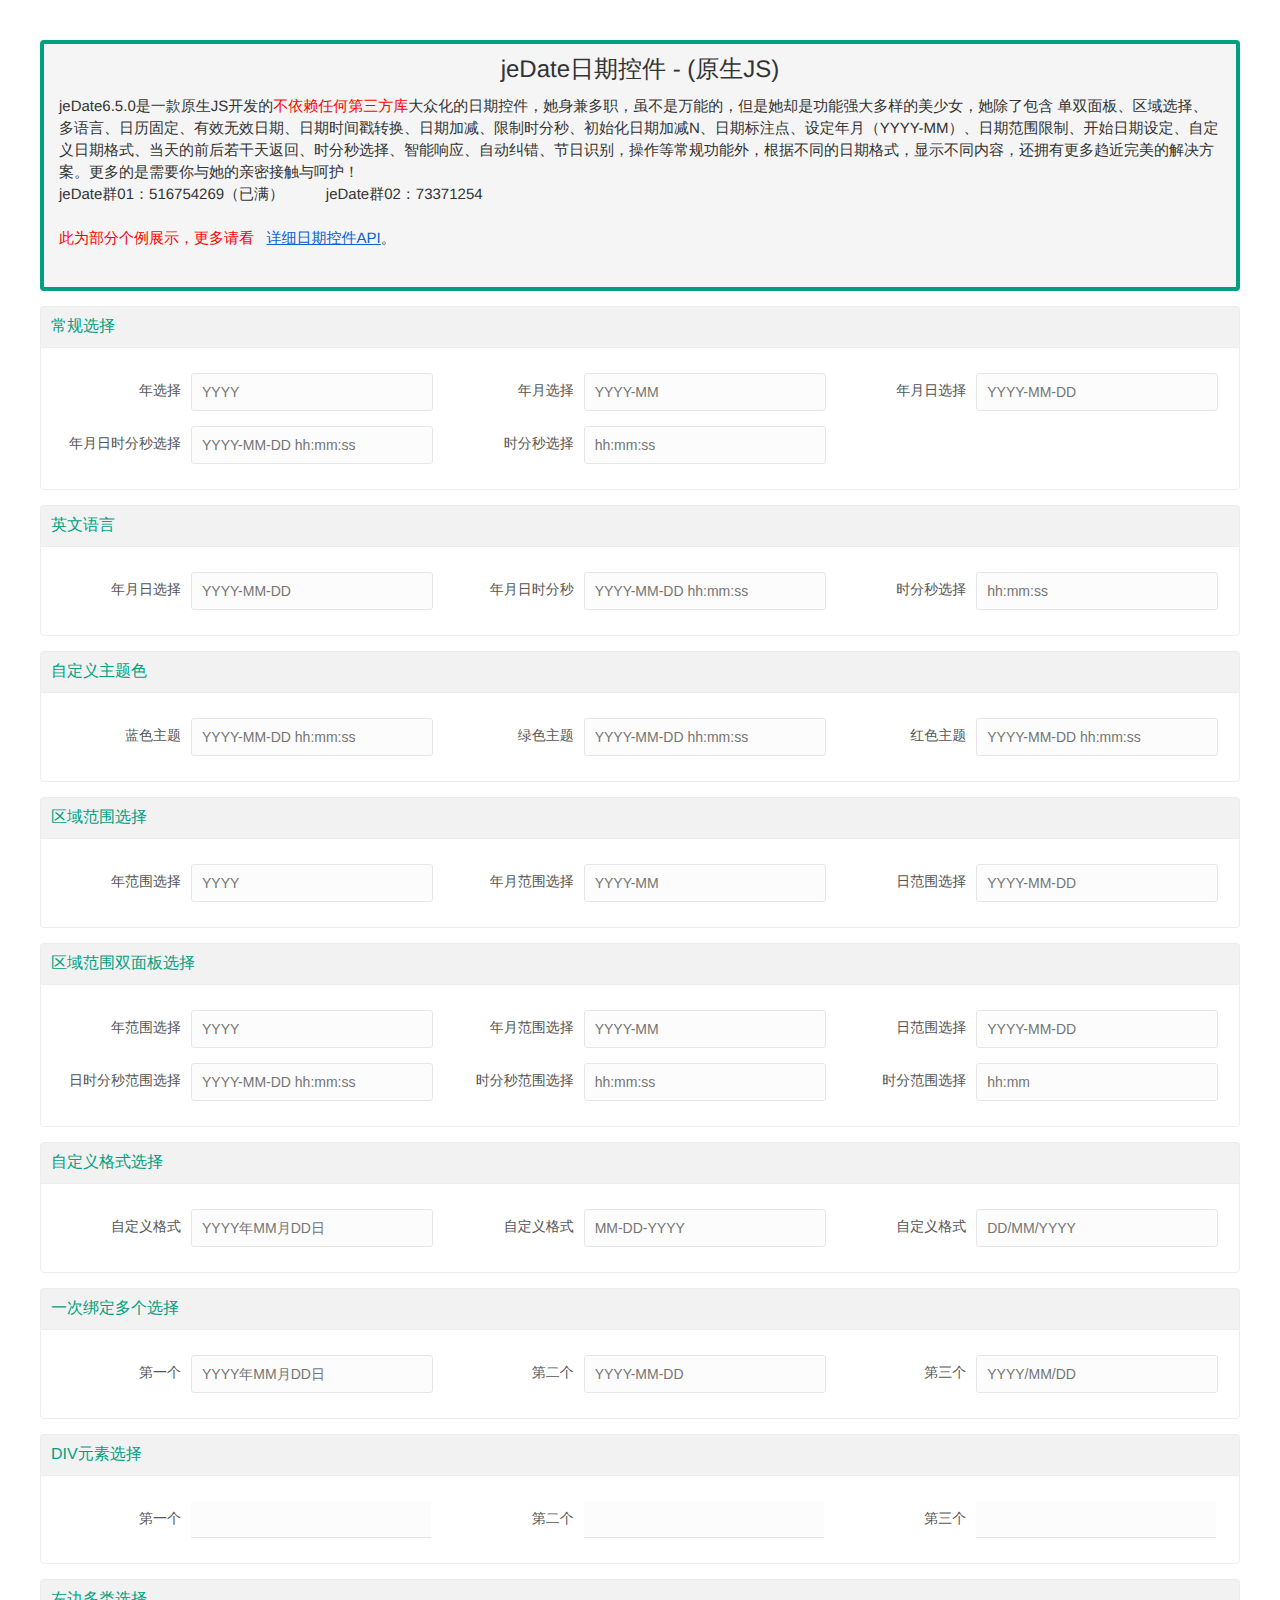
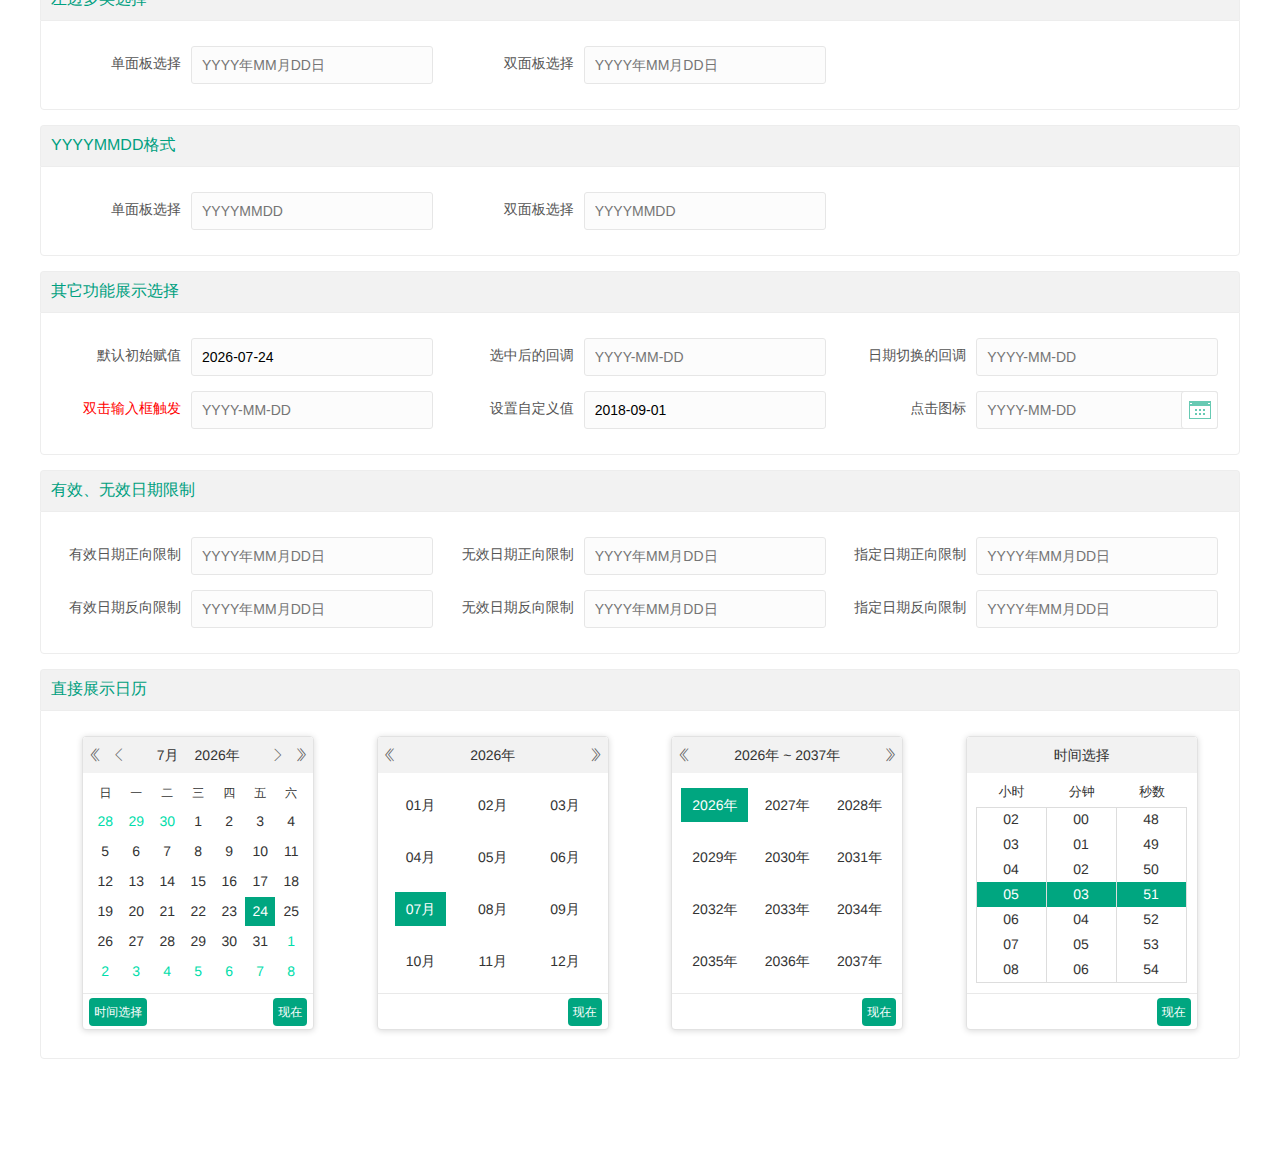
<file: resource/jeDate/index.html>
<!doctype html>
<html>
<head>
    <meta charset="utf-8">
    <meta name="viewport" content="initial-scale=1, maximum-scale=1, user-scalable=no">
    <title>jeDate日期控件(原生JS) - 演示</title>
    <link type="text/css" rel="stylesheet" href="test/jeDate-test.css">
    <link type="text/css" rel="stylesheet" href="skin/jedate.css">
    <script type="text/javascript" src="src/jedate.js"></script>
</head>
<body>
<div class="jebody">
    <blockquote class="jequote">
        <p style="text-align: center;font-size:24px;padding-bottom: 15px;">jeDate日期控件 - (原生JS)</p>
        jeDate6.5.0是一款原生JS开发的<span style="color: red">不依赖任何第三方库</span>大众化的日期控件，她身兼多职，虽不是万能的，但是她却是功能强大多样的美少女，她除了包含 单双面板、区域选择、 多语言、日历固定、有效无效日期、日期时间戳转换、日期加减、限制时分秒、初始化日期加减N、日期标注点、设定年月（YYYY-MM）、日期范围限制、开始日期设定、自定义日期格式、当天的前后若干天返回、时分秒选择、智能响应、自动纠错、节日识别，操作等常规功能外，根据不同的日期格式，显示不同内容，还拥有更多趋近完美的解决方案。更多的是需要你与她的亲密接触与呵护！</span> <br/> 
        jeDate群01：516754269（已满） &nbsp;&nbsp;&nbsp;&nbsp;&nbsp;&nbsp;&nbsp;&nbsp;  jeDate群02：73371254<br/><br/>
        <span style="color: red">此为部分个例展示，更多请看</span>&nbsp;&nbsp; <a href="http://www.jemui.com" style="color:#0a60d6;text-decoration:underline;">详细日期控件API</a>。<br/><br/>
    </blockquote>
    <div class="jewarp">
        <h3 class="gray">常规选择</h3>
        <div class="content">
            <div class="jeitem">
                <label class="jelabel">年选择</label>
                <div class="jeinpbox"><input type="text" class="jeinput" id="test01" placeholder="YYYY"></div>
            </div>
            <div class="jeitem">
                <label class="jelabel">年月选择</label>
                <div class="jeinpbox"><input type="text" class="jeinput" id="test02" placeholder="YYYY-MM"></div>
            </div>
            <div class="jeitem">
                <label class="jelabel">年月日选择</label>
                <div class="jeinpbox"><input type="text" class="jeinput" id="test03" placeholder="YYYY-MM-DD"></div>
            </div>
            <div class="jeitem">
                <label class="jelabel">年月日时分秒选择</label>
                <div class="jeinpbox"><input type="text" class="jeinput" id="test04" placeholder="YYYY-MM-DD hh:mm:ss"></div>
            </div>
            <div class="jeitem">
                <label class="jelabel">时分秒选择</label>
                <div class="jeinpbox"><input type="text" class="jeinput" id="test05" placeholder="hh:mm:ss"></div>
            </div>
        </div>
    </div>
    <div class="jewarp">
        <h3 class="gray">英文语言</h3>
        <div class="content">
            <div class="jeitem">
                <label class="jelabel">年月日选择</label>
                <div class="jeinpbox"><input type="text" class="jeinput" id="enYMD" placeholder="YYYY-MM-DD"></div>
            </div>
            <div class="jeitem">
                <label class="jelabel">年月日时分秒</label>
                <div class="jeinpbox"><input type="text" class="jeinput" id="enYMDhms" placeholder="YYYY-MM-DD hh:mm:ss"></div>
            </div>
            <div class="jeitem">
                <label class="jelabel">时分秒选择</label>
                <div class="jeinpbox"><input type="text" class="jeinput" id="enhms" placeholder="hh:mm:ss"></div>
            </div>
            
        </div>
    </div>
    <div class="jewarp">
        <h3 class="gray">自定义主题色</h3>
        <div class="content">
            <div class="jeitem">
                <label class="jelabel">蓝色主题</label>
                <div class="jeinpbox"><input type="text" class="jeinput" id="testblue" placeholder="YYYY-MM-DD hh:mm:ss"></div>
            </div>
            <div class="jeitem">
                <label class="jelabel">绿色主题</label>
                <div class="jeinpbox"><input type="text" class="jeinput" id="testgray" placeholder="YYYY-MM-DD hh:mm:ss"></div>
            </div>
            <div class="jeitem">
                <label class="jelabel">红色主题</label>
                <div class="jeinpbox"><input type="text" class="jeinput" id="testred" placeholder="YYYY-MM-DD hh:mm:ss"></div>
            </div>
            
        </div>
    </div>
    <div class="jewarp">
        <h3 class="gray">区域范围选择</h3>
        <div class="content">
            <div class="jeitem">
                <label class="jelabel">年范围选择</label>
                <div class="jeinpbox"><input type="text" class="jeinput" id="test06" placeholder="YYYY"></div>
            </div>
            <div class="jeitem">
                <label class="jelabel">年月范围选择</label>
                <div class="jeinpbox"><input type="text" class="jeinput" id="test07" placeholder="YYYY-MM"></div>
            </div>
            <div class="jeitem">
                <label class="jelabel">日范围选择</label>
                <div class="jeinpbox"><input type="text" class="jeinput" id="test08" placeholder="YYYY-MM-DD"></div>
            </div>
            
        </div>
    </div>
    <div class="jewarp">
        <h3 class="gray">区域范围双面板选择</h3>
        <div class="content">
            <div class="jeitem">
                <label class="jelabel">年范围选择</label>
                <div class="jeinpbox"><input type="text" class="jeinput" id="test09" placeholder="YYYY"></div>
            </div>
            <div class="jeitem">
                <label class="jelabel">年月范围选择</label>
                <div class="jeinpbox"><input type="text" class="jeinput" id="test10" placeholder="YYYY-MM"></div>
            </div>
            <div class="jeitem">
                <label class="jelabel">日范围选择</label>
                <div class="jeinpbox"><input type="text" class="jeinput" id="test11" placeholder="YYYY-MM-DD"></div>
            </div>
            <div class="jeitem">
                <label class="jelabel">日时分秒范围选择</label>
                <div class="jeinpbox"><input type="text" class="jeinput" id="test11A" placeholder="YYYY-MM-DD hh:mm:ss"></div>
            </div>
            <div class="jeitem">
                <label class="jelabel">时分秒范围选择</label>
                <div class="jeinpbox"><input type="text" class="jeinput" id="test11B" placeholder="hh:mm:ss"></div>
            </div>
            <div class="jeitem">
                <label class="jelabel">时分范围选择</label>
                <div class="jeinpbox"><input type="text" class="jeinput" id="test11C" placeholder="hh:mm"></div>
            </div>
        </div>
    </div>
    <div class="jewarp">
        <h3 class="gray">自定义格式选择</h3>
        <div class="content">
            <div class="jeitem">
                <label class="jelabel">自定义格式</label>
                <div class="jeinpbox"><input type="text" class="jeinput" id="test12" placeholder="YYYY年MM月DD日"></div>
            </div>
            <div class="jeitem">
                <label class="jelabel">自定义格式</label>
                <div class="jeinpbox"><input type="text" class="jeinput" id="test13" placeholder="MM-DD-YYYY"></div>
            </div>
            <div class="jeitem">
                <label class="jelabel">自定义格式</label>
                <div class="jeinpbox"><input type="text" class="jeinput" id="test14" placeholder="DD/MM/YYYY"></div>
            </div>
        </div>
    </div>
    <div class="jewarp">
        <h3 class="gray">一次绑定多个选择</h3>
        <div class="content">
            <div class="jeitem">
                <label class="jelabel">第一个</label>
                <div class="jeinpbox"><input type="text" class="jeinput moredate" placeholder="YYYY年MM月DD日"></div>
            </div>
            <div class="jeitem">
                <label class="jelabel">第二个</label>
                <div class="jeinpbox"><input type="text" class="jeinput moredate" placeholder="YYYY-MM-DD"></div>
            </div>
            <div class="jeitem">
                <label class="jelabel">第三个</label>
                <div class="jeinpbox"><input type="text" class="jeinput moredate" placeholder="YYYY/MM/DD"></div>
            </div>
        </div>
    </div>
    <div class="jewarp">
        <h3 class="gray">DIV元素选择</h3>
        <div class="content">
            <div class="jeitem">
                <label class="jelabel">第一个</label>
                <div class="jeinpbox"><div class="jeindiv divmore" placeholder="YYYY年MM月DD日"></div></div>
            </div>
            <div class="jeitem">
                <label class="jelabel">第二个</label>
                <div class="jeinpbox"><div class="jeindiv divmore" placeholder="YYYY-MM-DD"></div></div>
            </div>
            <div class="jeitem">
                <label class="jelabel">第三个</label>
                <div class="jeinpbox"><div class="jeindiv divmore" placeholder="YYYY/MM/DD"></div></div>
            </div>
        </div>
    </div>
    <div class="jewarp">
        <h3 class="gray">左边多类选择</h3>
        <div class="content">
            <div class="jeitem">
                <label class="jelabel">单面板选择</label>
                <div class="jeinpbox"><input type="text" class="jeinput" id="short" placeholder="YYYY年MM月DD日"></div>
            </div>
            <div class="jeitem">
                <label class="jelabel">双面板选择</label>
                <div class="jeinpbox"><input type="text" class="jeinput" id="shortboth" placeholder="YYYY年MM月DD日"></div>
            </div>
        </div>
    </div>
    <div class="jewarp">
        <h3 class="gray">YYYYMMDD格式</h3>
        <div class="content">
            <div class="jeitem">
                <label class="jelabel">单面板选择</label>
                <div class="jeinpbox"><input type="text" class="jeinput" id="dateymd" placeholder="YYYYMMDD"></div>
            </div>
            <div class="jeitem">
                <label class="jelabel">双面板选择</label>
                <div class="jeinpbox"><input type="text" class="jeinput" id="dateymdboth" placeholder="YYYYMMDD"></div>
            </div>
        </div>
    </div>
    <div class="jewarp">
        <h3 class="gray">其它功能展示选择</h3>
        <div class="content">
            <div class="jeitem">
                <label class="jelabel">默认初始赋值</label>
                <div class="jeinpbox"><input type="text" class="jeinput" id="test15" placeholder="YYYY-MM-DD"></div>
            </div>
            <div class="jeitem">
                <label class="jelabel">选中后的回调</label>
                <div class="jeinpbox"><input type="text" class="jeinput" id="test16" placeholder="YYYY-MM-DD"></div>
            </div>
            <div class="jeitem">
                <label class="jelabel">日期切换的回调</label>
                <div class="jeinpbox"><input type="text" class="jeinput" id="test17" placeholder="YYYY-MM-DD"></div>
            </div>
            <div class="jeitem">
                <label class="jelabel" style="color:red;">双击输入框触发</label>
                <div class="jeinpbox"><input type="text" class="jeinput" id="test18" placeholder="YYYY-MM-DD"></div>
            </div>
            <div class="jeitem">
                <label class="jelabel">设置自定义值</label>
                <div class="jeinpbox"><input type="text" class="jeinput" id="test19" placeholder="YYYY-MM-DD"></div>
            </div>
            <div class="jeitem">
                <label class="jelabel">点击图标</label>
                <div class="jeinpbox">
                    <input type="text" class="jeinput" id="testico" placeholder="YYYY-MM-DD">
                    <div class="icons jebtns" onclick="jeDate('#testico',{trigger:false,format: 'YYYY-MM-DD'})"></div>
                </div>
                
            </div>
        </div>
    </div>
    <div class="jewarp">
        <h3 class="gray">有效、无效日期限制</h3>
        <div class="content">
            <div class="jeitem">
                <label class="jelabel">有效日期正向限制</label>
                <div class="jeinpbox"><input type="text" class="jeinput" id="test20" placeholder="YYYY年MM月DD日"></div>
            </div>
            <div class="jeitem">
                <label class="jelabel">无效日期正向限制</label>
                <div class="jeinpbox"><input type="text" class="jeinput" id="test22" placeholder="YYYY年MM月DD日"></div>
            </div>
            <div class="jeitem">
                <label class="jelabel">指定日期正向限制</label>
                <div class="jeinpbox"><input type="text" class="jeinput" id="test24" placeholder="YYYY年MM月DD日"></div>
            </div>
            <div class="jeitem">
                <label class="jelabel">有效日期反向限制</label>
                <div class="jeinpbox"><input type="text" class="jeinput" id="test21" placeholder="YYYY年MM月DD日"></div>
            </div>
            <div class="jeitem">
                <label class="jelabel">无效日期反向限制</label>
                <div class="jeinpbox"><input type="text" class="jeinput" id="test23" placeholder="YYYY年MM月DD日"></div>
            </div>
            <div class="jeitem">
                <label class="jelabel">指定日期反向限制</label>
                <div class="jeinpbox"><input type="text" class="jeinput" id="test25" placeholder="YYYY年MM月DD日"></div>
            </div>
        </div>
    </div>
    <div class="jewarp">
        <h3 class="gray">直接展示日历</h3>
        <div class="content">
            <div class="jefixeitem" id="show01"></div>
            <div class="jefixeitem" id="show02"></div>
            <div class="jefixeitem" id="show03"></div>
            <div class="jefixeitem" id="show04"></div>
        </div>
    </div>
</div>
<script type="text/javascript" src="demo.js"></script>
</body>
</html>
</file>
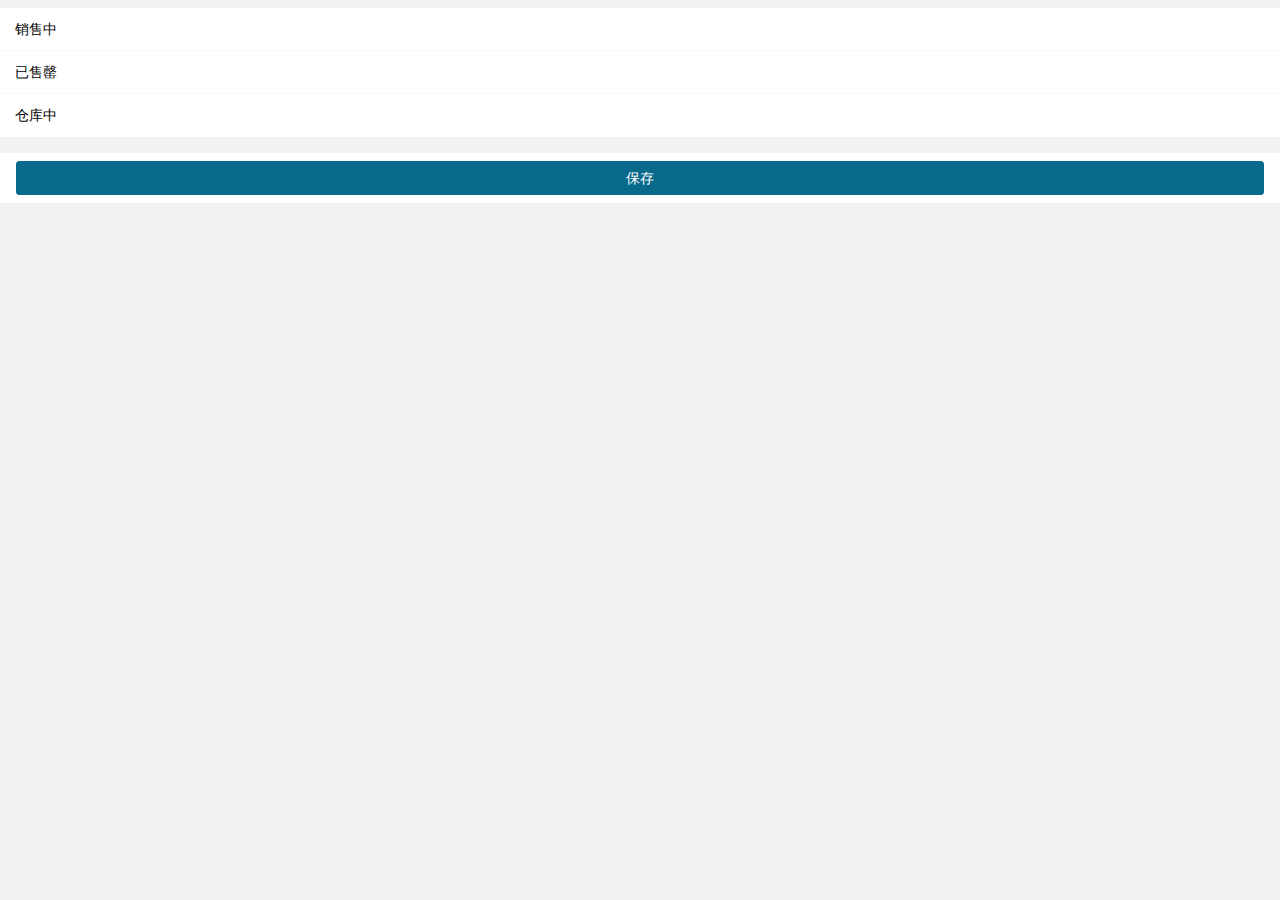
<file: wap/pages/goodsList/stateSel.html>
<!DOCTYPE html>
<html>

	<head>
		<meta charset="utf-8">
		<title>Hello MUI</title>
		<meta name="viewport" content="width=device-width, initial-scale=1,maximum-scale=1,user-scalable=no">
		<meta name="apple-mobile-web-app-capable" content="yes">
		<meta name="apple-mobile-web-app-status-bar-style" content="black">

		<!--标准mui.css-->
		<link rel="stylesheet" href="../../css/mui.min.css">
		<link rel="stylesheet" href="../../css/common.css" />
		<link rel="stylesheet" href="../../css/orderList.css" />
		<script src="../../js/mui.min.js"></script>
		<script src="../../js/vue.min.js"></script>
		<style>
			.mui-input-group .mui-input-row:after {

				height: 0px;

			}

			.mui-input-group .mui-input-row:before {

				height: 0px;

			}

			.mui-input-group:before {

				height: 0px;

			}

			.mui-input-group:after {

				height: 0px;

			}

			.mui-btn {
				width: 100%;
				margin: auto;


			}

			.mui-table-view:before {

				height: 0px;

			}

			.mui-table-view:after {
				height: 0px;

			}

.mui-table-view-radio .mui-table-view-cell .mui-navigate-right:after {
    right: 9px;
    font-size: 30px;
    font-weight: 600;
    color: #086a8b;
    content: '';
}
			.mui-table-view-cell:after {
				position: absolute;
				right: 0;
				bottom: 0;
				left: 0px;
				height: 1px;
				content: '';
				background-color: #f2f2f2;
				-webkit-transform: scaleY(.5);
				transform: scaleY(.5);
			}

			.clearLine:after {
				height: 0px;
			}
		</style>
	</head>
	<body onload="init()">
		<div class="mui-content" id="cont">
			<div class="mui-content-padded" style="background: #f2f2f2;margin:0;margin-top: 0.5rem;">

				<form class="mui-input-group">
					<ul class="mui-table-view mui-table-view-radio" style="font-size:0.9rem;">
						<template v-for="(item,idx) in states">
							<li :class="'mui-table-view-cell '+(idx==sel?'mui-selected':'')" :onclick="'mySel('+idx+')'">
								<a class="mui-navigate-right  c3" style="font-size:0.9rem;">
									{{item}}
								</a>
							</li>
						</template>
					</ul>

				</form>
				<div class="mui-table-view c3" style="font-size:0.9rem;padding:0.5rem 1rem;margin-top:1rem;padding-top:0.5rem;">
					<div class="mui-btn mui-btn-primary" onClick="saveHandel();" style="background:#086a8b;font-size:0.9rem;">
						保存
					</div>
				</div>
			</div>
		</div>
	</body>
</html>
<script>
	var app;

	var goodsID = getQueryString("id");
	var obj = {}
	obj.id = goodsID;
	obj.states = ["销售中", "已售罄", "仓库中"]
	
	var selIdx = getQueryString("selIdx");
    obj.sel = selIdx;//选中的id
	
	function init() {
		app = new Vue({
			el: '#cont',
			data: obj
		});

	}
	function mySel(idx){
		app.$data.sel=idx;
	}
	function saveHandel(){
		////保存后自己跳回去
		//app.$data.obj
        location.href="goodsEdit.html?id="+obj.id;
		//location.href="goodsEdit.html?state="+app.$data.sel+"&id="+goodsID;
	}

	function getQueryString(name) {
		var reg = new RegExp('(^|&)' + name + '=([^&]*)(&|$)', 'i');
		var r = window.location.search.substr(1).match(reg);
		if (r != null) {
			return unescape(r[2]);
		}
		return null;
	}
</script>
</file>
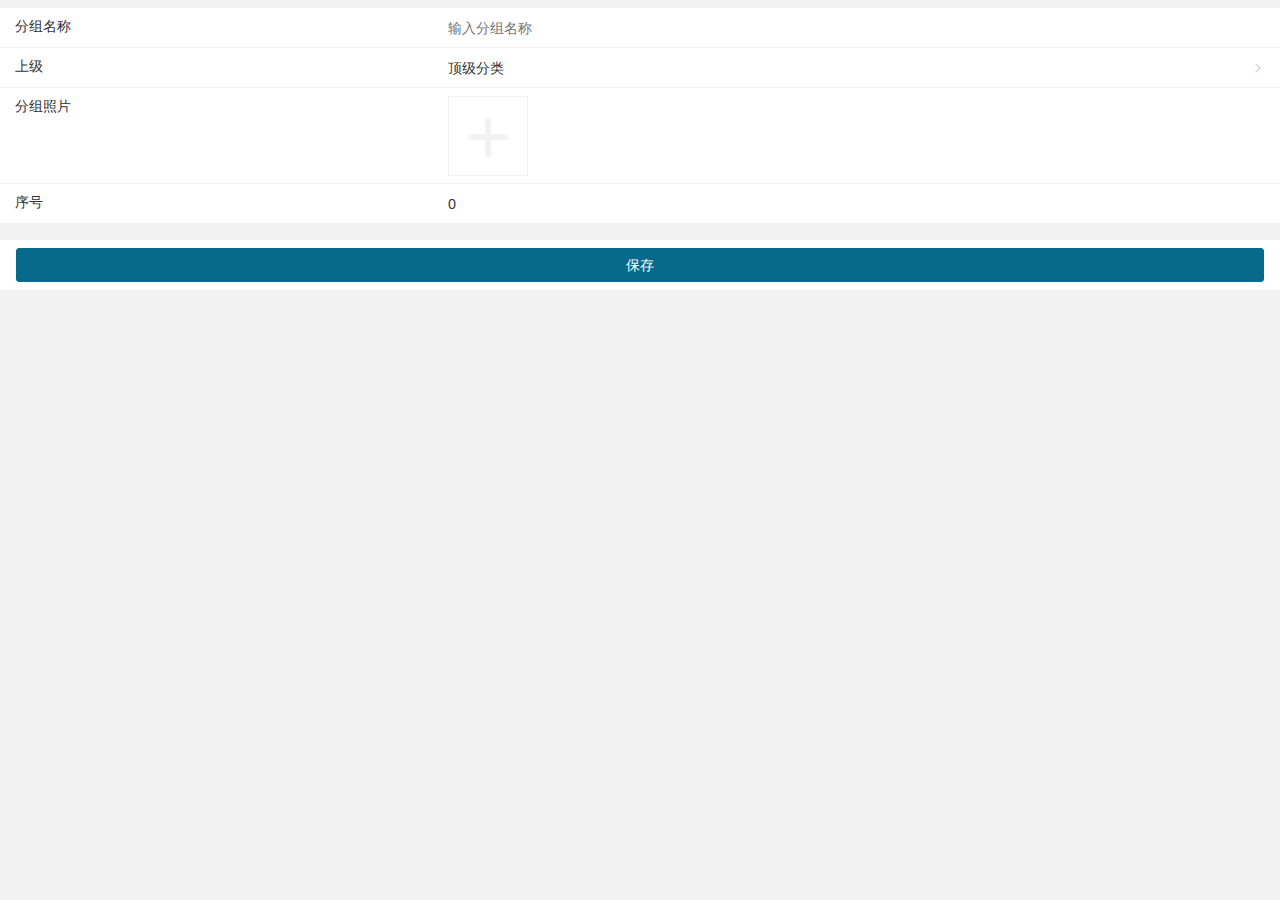
<file: wap/pages/ordergroup/groupEdit.html>
<!DOCTYPE html>
<html>

	<head>
		<meta charset="utf-8">
		<title>Hello MUI</title>
		<meta name="viewport" content="width=device-width, initial-scale=1,maximum-scale=1,user-scalable=no">
		<meta name="apple-mobile-web-app-capable" content="yes">
		<meta name="apple-mobile-web-app-status-bar-style" content="black">

		<!--标准mui.css-->
		<link rel="stylesheet" href="../../css/mui.min.css">
		<link rel="stylesheet" href="../../css/common.css" />
		<link rel="stylesheet" href="../../css/orderList.css" />
		<script src="../../js/mui.min.js"></script>
		<script src="../../js/vue.min.js"></script>
		<style>
			.mui-input-group .mui-input-row:after {
		   
		     height: 0px;
		   
		}
		.mui-input-group .mui-input-row:before {
		   
		     height: 0px;
		   
		}
		.mui-input-group:before {
		  
		    height: 0px;
		   
		}
		.mui-input-group:after {
		  
		    height: 0px;
		   
		}
		.mui-btn{
			width:100%;
			margin:auto;
			
			
		}
		.mui-table-view:before {
   
    height: 0px;
   
}
.mui-table-view:after {
    height: 0px;
   
}
.mui-input-row{
				border-bottom: 1px solid #f2f2f2;
			}
				</style>
	</head>
	<body onLoad="init();">
		<div class="mui-content" id="cont" style="background: #f2f2f2;">
			<div class="mui-content-padded" style="margin:0;margin-top: 0.5rem;">

				<form class="mui-input-group">
					<div class="mui-input-row">
						<label class="c3" style="font-size:0.9rem;">分组名称</label>
						<input class="c3" v-model="name" onkeyup="handleTxt();" style="font-size:0.9rem;" type="text" placeholder="输入分组名称">
					</div>
					<div class="mui-input-row">
						<a class="mui-navigate-right" style="font-size:0.9rem;" href="groupTopSel.html">
							<label class="c3" style="font-size:0.9rem;">上级</label>

							<div class="c3" style="line-height:2.5rem;width:65%;">{{top}}</div>
						</a>
					</div>
					<div class="mui-input-row" style="height:6rem;">
						<label class="c3" style="font-size:0.9rem;">分组照片</label>

						<input type="file" accept="image/*" id="file" style="display:none">
						<div onClick="$('#file').trigger('click');" style="width:5rem;height:5rem;border:1px solid #f2f2f2;margin-top:0.5rem;float:left;color:#f2f2f2;text-align: center;line-height:5rem;font-size:5rem;">
							<template v-if="img==''">
								+
							</template>
							<template v-if="img!=''">
								<img :src="img" style="width:5rem;height:5rem;" />
							</template>
						</div>
					</div>
					<div class="mui-input-row">
						<label class="c3" style="font-size:0.9rem;">序号</label>
						<input class="c3" v-model="sort" style="font-size:0.9rem;" onkeyup="handleNum();" type="number" class="mui-input-clear"
						 placeholder="输入序号">
					</div>
				</form>

				<div class="mui-table-view c3" style="font-size:0.9rem;padding:0.5rem 1rem;margin-top:1rem;padding-top:0.5rem;">
					<div class="mui-btn mui-btn-primary" onClick="saveHandel();" style="background:#086a8b;font-size:0.9rem;">
						保存
					</div>
					<div class="mui-btn mui-btn-danger" onClick="delHandel();" v-if="isEdit" style="background:#086a8b;margin-top:0.5rem;font-size:0.9rem;">
						删除
					</div>
				</div>
			</div>
		</div>
	</body>
</html>
<script src="../../js/jquery.js"></script>
<script src="../../js/UploadBase64.js" ></script>

<script>
	
	function handleTxt(){
		app.$data.name = app.$data.name.substr(0,10);
	}
	
	function handleNum(){
		var num = parseInt(app.$data.sort);
		app.$data.sort = num<0?0:(num>1000?1000:num);
	}
	var type = getQueryString('id');

	var app;
	var obj = {};
	if (type) {
		obj.isEdit = true;
		obj.id = type;
		obj.name = "666";
		obj.sort = 0;
	} else {
		obj.isEdit = false;
		obj.name = "";
		obj.sort = 0;
	}

    obj.top="顶级分类";
	//obj.img = "../../1.png";
    obj.img = '';
	
	
	
	
	function init() {

		app = new Vue({
			el: '#cont',
			data: obj
		});
		
		initFile();
	};
	
	function initFile() {
		var u = new UploadBase64();
		u.init({
			input: document.querySelector('#file'),
	
			callback: function(base64) {
		        app.$data.img = base64;
			},
	
			loading: function() {
	
			}
		});
	}


	function saveHandel() {
		///app.$data
	}

	function delHandel() {
		///app.$data
	}

	function getQueryString(name) {
		var reg = new RegExp('(^|&)' + name + '=([^&]*)(&|$)', 'i');
		var r = window.location.search.substr(1).match(reg);
		if (r != null) {
			return unescape(r[2]);
		}
		return null;
	}
</script>
</file>
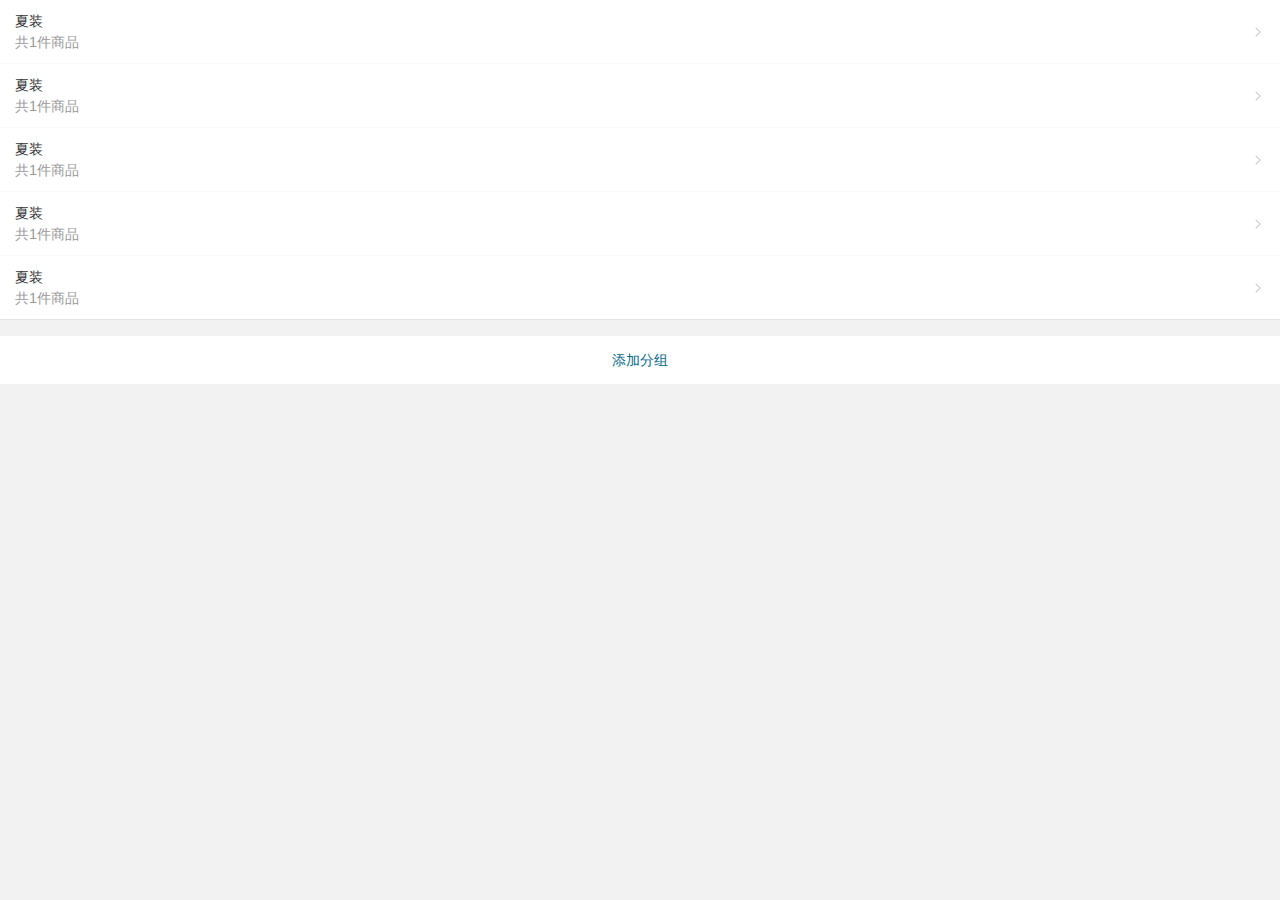
<file: wap/pages/ordergroup/groupList.html>
<!DOCTYPE html>
<html>

	<head>
		<meta charset="utf-8">
		<title>Hello MUI</title>
		<meta name="viewport" content="width=device-width, initial-scale=1,maximum-scale=1,user-scalable=no">
		<meta name="apple-mobile-web-app-capable" content="yes">
		<meta name="apple-mobile-web-app-status-bar-style" content="black">

		<!--标准mui.css-->
		<link rel="stylesheet" href="../../css/mui.min.css">
		<link rel="stylesheet" href="../../css/common.css" />
		<link rel="stylesheet" href="../../css/orderList.css" />
		<script src="../../js/mui.min.js"></script>
		<script src="../../js/vue.min.js"></script>
		<style>
			.mui-table-view-cell:after {
				position: absolute;
				right: 0;
				bottom: 0;
				left: 0px;
				height: 1px;
				content: '';
				background-color: #c8c7cc;
				-webkit-transform: scaleY(.5);
				transform: scaleY(.5);
			}
			.clearLine:after{
				height: 0px;
			}
			.mui-table-view-cell:after{
				background-color:#f2f2f2;
			}
		</style>
	</head>
	<body onLoad="init()">
		<div id="cont" class="mui-content" style="background-color:#f2f2f2;font-size:0.9rem;">
			<ul id="list" class="mui-table-view mui-table-view-chevron" style="margin-top:0;padding:0;">
				<template v-for="(item,idx) in groups">
				<li class="mui-table-view-cell">
					<a class="mui-navigate-right c9" style="color:#999;" :href="'groupEdit.html?id='+item.id">
						<div class="c3">夏装</div>
						共1件商品
					</a>
				</li>
				</template>
			</ul>

			<a class="closeOrder cblue" style="margin-top:1rem;"  href="groupEdit.html">添加分组</a>

		</div>
	</body>
</html>
<script>
	//下面数据自己用ID查
	var app;
	var list = [];
	for(var i = 0;i<5;i++){
		var item = {};
		item.name="夏装"
		item.id = i;
		item.num = parseInt(Math.random()*10);
		list.push(item);
	}
	
	function init() {
		app = new Vue({
			el: '#cont',
			data: {
				groups:list
			}
		});
	};
	
</script>
</file>
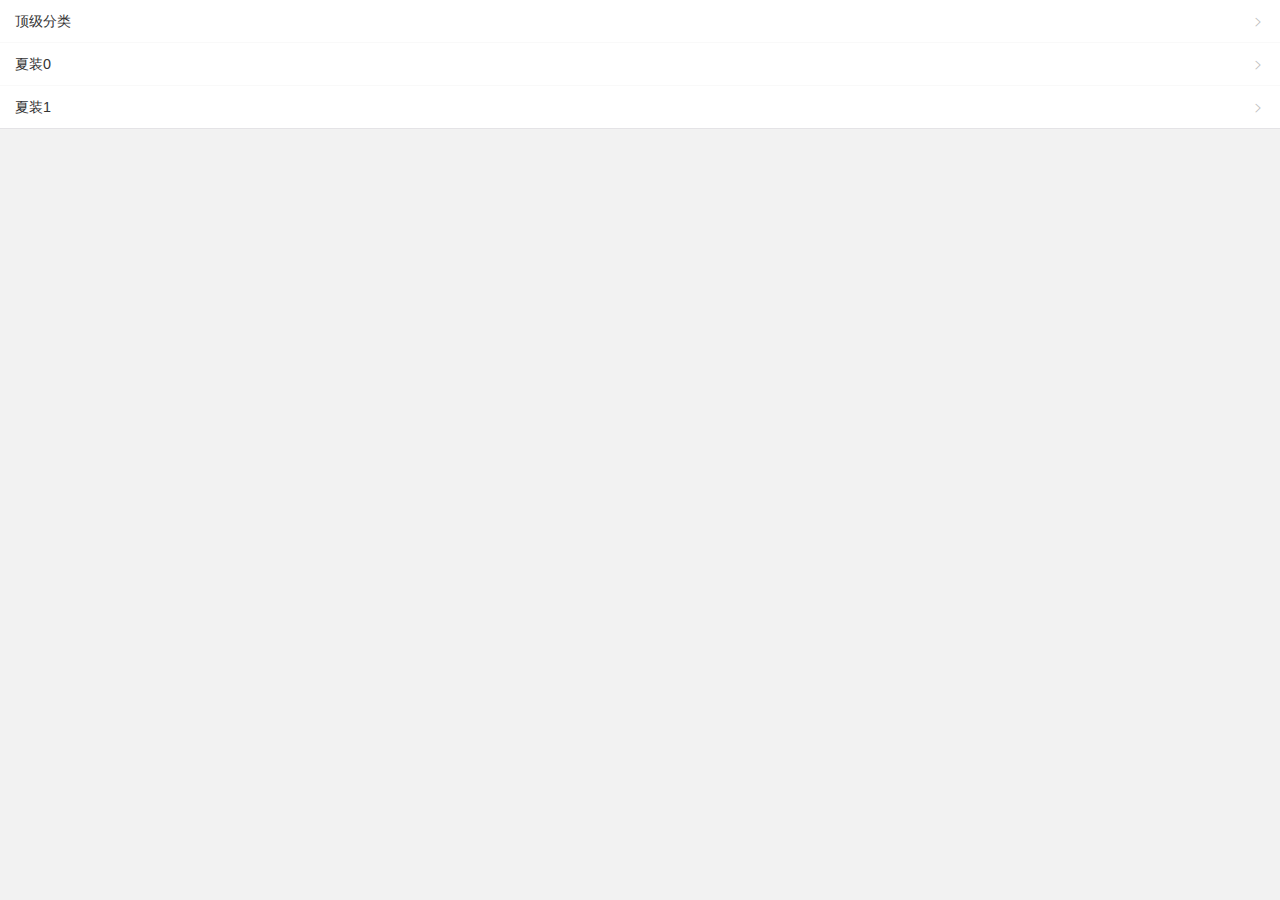
<file: wap/pages/ordergroup/groupTopSel.html>
<!DOCTYPE html>
<html>

	<head>
		<meta charset="utf-8">
		<title>Hello MUI</title>
		<meta name="viewport" content="width=device-width, initial-scale=1,maximum-scale=1,user-scalable=no">
		<meta name="apple-mobile-web-app-capable" content="yes">
		<meta name="apple-mobile-web-app-status-bar-style" content="black">

		<!--标准mui.css-->
		<link rel="stylesheet" href="../../css/mui.min.css">
		<link rel="stylesheet" href="../../css/common.css" />
		<link rel="stylesheet" href="../../css/orderList.css" />
		<script src="../../js/mui.min.js"></script>
		<script src="../../js/vue.min.js"></script>
		<style>
			.mui-table-view-cell:after {
				position: absolute;
				right: 0;
				bottom: 0;
				left: 0px;
				height: 1px;
				content: '';
				background-color: #c8c7cc;
				-webkit-transform: scaleY(.5);
				transform: scaleY(.5);
			}

			.clearLine:after {
				height: 0px;
			}

			.mui-table-view-cell:after {
				background-color: #f2f2f2;
			}
		</style>
	</head>
	<body onLoad="init()">
		<div id="cont" class="mui-content" style="background-color:#f2f2f2;font-size:0.9rem;">
			<ul id="list" class="mui-table-view mui-table-view-chevron" style="margin-top:0;padding:0;">
				<template v-for="(item,idx) in groups">
					<li class="mui-table-view-cell">
						<a class="mui-navigate-right c9" style="color:#999;" :href="'javascript:back('+item.id+');'">
							<div class="c3">{{item.name}}</div>

						</a>
					</li>

				</template>
			</ul>



		</div>
	</body>
</html>
<script>
	//下面数据自己用ID查
	var app;
	var list = [];
	var item = {};
	item.name = "顶级分类"
	item.id = 0;

	list.push(item);
	for (var i = 0; i < 2; i++) {
		var item = {};
		item.name = "夏装" + i
		item.id = i;
		item.num = parseInt(Math.random() * 10);
		list.push(item);
	}


	function back(id) {
       setCookie("key",id);
	   history.back();
	}

	function setCookie(name, value) {
		var Days = 30;
		var exp = new Date();
		exp.setTime(exp.getTime() + Days * 24 * 60 * 60 * 1000);
		document.cookie = name + "=" + escape(value) + ";expires=" + exp.toGMTString();
	}

	function init() {
		app = new Vue({
			el: '#cont',
			data: {
				groups: list
			}
		});
	};
</script>
</file>
<file: resource/jeDate/test/jeDate-test.css>
html,body{min-height:100%;}
html{-ms-text-size-adjust:100%;-webkit-text-size-adjust:100%;}
body,div,span,applet,object,iframe,h1,h2,h3,h4,h5,h6,p,blockquote,pre,a,abbr,acronym,address,big,cite,code,del,dfn,em,img,ins,kbd,q,s,samp,small,strike,strong,sub,sup,tt,var,b,u,i,center,dl,dt,dd,ol,ul,li,fieldset,form,label,legend,table,caption,tbody,tfoot,thead,tr,th,td,article,aside,canvas,details,embed,figure,figcaption,footer,header,hgroup,menu,nav,output,ruby,section,summary,time,mark,audio,video{margin: 0;padding: 0;border: 0;outline: 0;-webkit-tap-highlight-color:transparent;}
article,aside,header,footer,nav,section,figure,figcaption,hgroup,progress,canvas{display:block}
blockquote:before,blockquote:after,q:before,q:after{content:'';content:none}
body{font-size:14px;font-family:'PingFangSC-Light','PingFang SC','Segoe UI','Lucida Grande','NotoSansHans-Light','Microsoft YaHei', '\5FAE\8F6F\96C5\9ED1', STHeiti, 'WenQuanYi Micro Hei', SimSun, sans-serif;text-rendering:geometricPrecision;color:#333333;background:#FFFFFF;}

a:active,a:hover{outline:0}
img{display:inline-block;border:0}
li{list-style:none}
table{border-collapse:collapse;border-spacing:0}
h1,h2,h3{font-size:14px;font-weight:400}
h4,h5,h6{font-size:100%;font-weight:400}
button,input,optgroup,option,select,textarea{font-family:inherit;font-size:inherit;font-style:inherit;font-weight:inherit;outline:0;margin: 0px;padding: 0px;}
pre{white-space:pre-wrap;white-space:-moz-pre-wrap;white-space:-pre-wrap;white-space:-o-pre-wrap;word-wrap:break-word}

hr{height:1px;margin:10px 0;border:0;background-color:#e2e2e2;clear:both}
a{color:#333;text-decoration:none}
a:hover{color:#777}
.gray{background-color: #f2f2f2;}

.icons{background-image: url("jedate.png"); background-repeat:no-repeat; }
.jequote{max-width: 1200px;margin-bottom: 10px;padding: 15px;line-height: 22px;border: 4px solid #00A080;border-radius: 4px;background-color: #f5f5f5;font-size: 15px;}
.jebody{max-width: 1200px;margin: 40px auto 100px auto;position: relative;}
.jewarp{width:100%;margin: 15px 0; }
.jewarp h3{position: relative;left: 0;height: 40px;line-height:40px;padding-left:10px;white-space: nowrap;border-radius: 4px 4px 0 0;font-size: 16px;color:#00A080;text-align: left;border: 1px solid #ededed;border-bottom: none;}
.jewarp .content{border: 1px solid #ededed;border-radius:0 0 4px 4px;padding: 25px 10px 10px 10px;overflow: hidden;}
.jeitem{width:33.33%;margin:0 0px 15px 0;position: relative;float: left;}
.jelabel{width: 120px;float: left;display: block;padding: 9px 10px;font-weight: 400;text-align: right; color:#555;}
.jeinpbox{width: 230px;margin-right: 10px;float: left;vertical-align: middle;position: relative;}
.jeinput{display: block;width: 100%;padding-left: 10px; height: 36px;line-height: 34px\9;border: 1px solid #e6e6e6;background-color: #fff;border-radius: 3px;background-color: #fcfcfc;}
.jeindiv{display: block;width: 100%;padding-left: 10px; height: 36px;line-height: 36px;border-bottom: 1px solid #e6e6e6;background-color: #fff;background-color: #fcfcfc;}
.jebtns{width: 35px;margin-left: 10px; height: 36px;line-height: 36px\9;border: 1px solid #e6e6e6;background-color: #fff;border-radius: 3px;background-position:right center;float: left;cursor: pointer;position: absolute;top:0;right:-12px;}
.jefixeitem{width:25%;margin:0 0px 15px 0;position: relative;float: left; text-align: center;}
</file>
<file: resource/jeDate/skin/jedate.css>
/**
 @Name : jeDate V6.5.0 日期控件
 @Author: chen guojun
 @QQ群：516754269
 @官网：http://www.jemui.com/ 或 https://github.com/singod/jeDate
 */
@font-face {font-family: "jedatefont";
    src: url('jedatefont.eot?t=1510763148800'); /* IE9*/
    src: url('jedatefont.eot?t=1510763148800#iefix') format('embedded-opentype'), /* IE6-IE8 */
    url('jedatefont.woff?t=1510763148800') format('woff'),
    url('jedatefont.ttf?t=1510763148800') format('truetype'), /* chrome, firefox, opera, Safari, Android, iOS 4.2+*/
    url('jedatefont.svg?t=1510763148800#jedatefont') format('svg'); /* iOS 4.1- */
}
  
.jedatefont {font-family:"jedatefont" !important;font-style:normal;-webkit-font-smoothing: antialiased;-moz-osx-font-smoothing: grayscale;}
.jedate{height:auto; font-family:'PingFangSC-Light','PingFang SC','Segoe UI','Lucida Grande','NotoSansHans-Light','Microsoft YaHei', '\5FAE\8F6F\96C5\9ED1', STHeiti, 'WenQuanYi Micro Hei', SimSun, sans-serif;font-size:12px; cursor:default;margin: 0;padding: 0;overflow: hidden;position: relative;border-radius:4px;display: inline-block;border: 1px solid #e2e2e2;box-shadow: 0 1px 6px rgba(0,0,0,.15);background-color:#fff; z-index: 999999999!important;}
.jedate *{margin: 0;padding: 0;list-style-type:none;-webkit-box-sizing:border-box;-moz-box-sizing:border-box;box-sizing:border-box;font-style:normal;font-family:'PingFangSC-Light','PingFang SC','Segoe UI','Lucida Grande','NotoSansHans-Light','Microsoft YaHei', '\5FAE\8F6F\96C5\9ED1', STHeiti, 'WenQuanYi Micro Hei', SimSun, sans-serif;}

.jedate table thead,.jedate table td{border: 1px #fff solid;}
.jedate ul,.jedate ol,.jedate li,.jedate dl{list-style-type:none;font-style:normal;font-weight: 300;}

.jedate .yearprev{left:0;font-size: 14px;}
.jedate .monthprev{left:25px;font-size: 14px;}
.jedate .yearnext{right:0;font-size: 14px;}
.jedate .monthnext{right:25px;font-size: 14px;}
.jedate .jedate-tips{position: absolute; top: 40%; left: 50%;z-index: 800; width: 200px; margin-left: -100px; line-height: 20px; padding: 15px; text-align: center; font-size: 12px; color: #ff0000;background-color: #FFFEF4;border: 1px rgb(247, 206, 57) solid;display: none;}
.jedate .timecontent ul::-webkit-scrollbar,.jedate-menu::-webkit-scrollbar{height:6px;width:6px;margin-right:5px;background-color: #f5f5f5;transition:all 0.3s ease-in-out;border-radius:0px}
.jedate .timecontent ul::-webkit-scrollbar-track,.jedate-menu::-webkit-scrollbar-track { -webkit-border-radius: 0px;border-radius: 0px;}
.jedate .timecontent ul::-webkit-scrollbar-thumb,.jedate-menu::-webkit-scrollbar-thumb{-webkit-border-radius: 0px;border-radius: 0px;background: rgba(0,0,0,0.5); }
.jedate .timecontent ul::-webkit-scrollbar-thumb:hover,.jedate-menu::-webkit-scrollbar-thumb:hover{background:rgba(0,0,0,0.6)}
.jedate .timecontent ul::-webkit-scrollbar-thumb:active,.jedate-menu::-webkit-scrollbar-thumb:active{background:rgba(0,0,0,0.8)}
.jedate .timecontent ul::-webkit-scrollbar-thumb:window-inactive,.jedate-menu::-webkit-scrollbar-thumb:window-inactive {background: rgba(0,0,0,0.4);}
.jedate .jedate-hmsmask{width:100%;display: block;background-color: rgba(0,0,0,.7);background-color:#fff;position: absolute;top: 0;left:0;right:0;bottom: 36px;z-index: 100;}
.jedatetipscon{color:#333; float:left; overflow:hidden;background-color: #FFFEF4; line-height:22px;padding:6px;border: 1px rgb(247, 206, 57) solid;font-style:normal;font-family: Arial, "\5b8b\4f53", 'sans-serif';font-size:12px;font-weight: 300;}
.jedatetipscon p{padding: 0;margin: 0;font-size:12px;}
.jedatetipscon p.red{color: #ff0000;}

.jedate.leftmenu{padding-left: 90px;}
.jedate .jedate-menu{width:90px;position: absolute;top: 0;left:0;bottom: 0;z-index: 10;background: #f2f2f2;border-right: 1px solid #efefef;border-radius: 4px 0 0 4px;overflow:auto;display: block;padding:4px 0;}
.jedate .jedate-menu p{height: 30px;line-height: 30px;padding-left: 8px;overflow:hidden;font-size: 12px;cursor: pointer;}
.jedate .jedate-menu p:hover{background-color: #00A680;color:#FFFFFF;}
.jedate .jedate-wrap{min-width:230px;background: #fff;overflow: hidden;}
.jedate .jedate-pane{width: 230px;float: left;overflow: hidden;}
.jedate .jedate-header{width:100%;height:36px;line-height: 36px;float: left;background-color: #f2f2f2;text-align: center;font-size: 14px;padding: 0 50px;position: relative;}
.jedate .jedate-header em{width:25px;height:36px;line-height: 36px;position:absolute;color: #666;top:0;background-repeat: no-repeat;background-position: center center;cursor: pointer;}
.jedate .jedate-header .ymbtn{padding: 8px;border-radius: 4px;cursor:pointer;font-size: 14px;}
/* .jedate .jedate-header em:hover,.jedate .jedate-header .ymbtn:hover{color: #00A680;} */
.jedate .jedate-content{width:100%;height: 220px;float: left;padding: 5px;overflow: hidden;}
.jedate .jedate-content.bordge{border-left: 1px #e9e9e9 solid;}
.jedate .jedate-content .yeartable,.jedate .jedate-content .monthtable{width: 100%;border-collapse: collapse;border-spacing: 0;border: 1px solid #fff;}
.jedate .jedate-content .yeartable td,.jedate .jedate-content .monthtable td{width:73px;height: 51px;line-height: 51px;text-align:center; position:relative; overflow:hidden;font-size: 14px;}
.jedate .jedate-content .yeartable td span,.jedate .jedate-content .monthtable td span{padding: 8px 10px;border: 1px solid #fff;}
.jedate .jedate-content .yeartable td.action span,.jedate .jedate-content .monthtable td.action span,
.jedate .jedate-content .yeartable td.action span:hover,.jedate .jedate-content .monthtable td.action span:hover{background-color:#00A680;border:1px #00A680 solid;color:#fff;}
.jedate .jedate-content .yeartable td span:hover,.jedate .jedate-content .monthtable td span:hover{background-color:#f2f2f2;border: 1px #f2f2f2 solid;}
.jedate .jedate-content .yeartable td.disabled span,.jedate .jedate-content .monthtable td.disabled span,
.jedate .jedate-content .yeartable td.disabled span:hover,.jedate .jedate-content .monthtable td.disabled span:hover{color:#bbb;background-color:#fff;border: 1px solid #fff;}
.jedate .jedate-content .yeartable td.contain span,.jedate .jedate-content .monthtable td.contain span,
.jedate .jedate-content .yeartable td.contain span:hover,.jedate .jedate-content .monthtable td.contain span:hover{background-color: #D0F0E3;border:1px #D0F0E3 solid;}

.jedate.grid .daystable thead,.jedate.grid .daystable td{border: 1px #f2f2f2 solid;}
.jedate .jedate-content .daystable{width: 100%;border-collapse: collapse;border-spacing: 0;border: 1px solid #fff;}
.jedate .jedate-content .daystable thead{background-color:#fff;}
.jedate .jedate-content .daystable th{width:31px;height:27px;  text-align:center; position:relative; overflow:hidden;font-size: 12px;font-weight: 400;}
.jedate .jedate-content .daystable td{width:31px;height:30px;  text-align:center; position:relative; overflow:hidden;font-size: 14px;font-family: Arial, "\5b8b\4f53", 'sans-serif';}
.jedate .jedate-content .daystable td .nolunar{line-height:29px;font-size: 14px;font-family: Arial, "\5b8b\4f53", 'sans-serif';}
.jedate .jedate-content .daystable td .solar{height:14px;line-height:14px;font-size: 14px;padding-top: 2px;display: block;font-family: Arial, "\5b8b\4f53", 'sans-serif';}
.jedate .jedate-content .daystable td .lunar{height:15px;line-height:15px;font-size: 12px;overflow:hidden;display: block;font-family: Arial, "\5b8b\4f53", 'sans-serif';color: #888;transform: scale(.95);}
.jedate .jedate-content .daystable td.action,.jedate .jedate-content .daystable td.action:hover,
.jedate .jedate-content .daystable td.action .lunar{background-color: #00A680;color:#fff;}
.jedate .jedate-content .daystable td.other,.jedate .jedate-content .daystable td.other .nolunar,.jedate .jedate-content .daystable td.other .lunar{color:#00DDAA;}
.jedate .jedate-content .daystable td.disabled,.jedate .jedate-content .daystable td.disabled .nolunar,.jedate .jedate-content .daystable td.disabled .lunar{ color:#bbb;}
.jedate .jedate-content .daystable td.contain,.jedate .jedate-content .daystable td.contain:hover{background-color: #00DDAA;color:#fff;}
.jedate .jedate-content .daystable td.disabled:hover{background-color:#fff;}
.jedate .jedate-content .daystable td:hover{background-color:#f2f2f2;}
.jedate .jedate-content .daystable td.red{ color:#ff0000;}
.jedate .jedate-content .daystable td .marks{ width:5px; height:5px; background-color:#ff0000; -webkit-border-radius:50%;border-radius:50%; position:absolute; right:2px; top:4px;}
.jedate .jedate-content .daystable td.action .marks{ width:5px; height:5px; background-color:#fff; -webkit-border-radius:50%;border-radius:50%; position:absolute; right:2px; top:4px;}

.jedate .jedate-time{overflow: hidden;padding-bottom: 4px; background-color:#fff;position: absolute;top:0;right: 0;z-index: 150;}
.jedate .jedate-time .timepane{width:230px;float:left;}
.jedate .jedate-time .timeheader{width: 100%;float:left;height: 36px;line-height: 36px;background-color: #f2f2f2;text-align: center;font-size: 14px;position: relative;}
.jedate .jedate-time .timecontent{width: 100%;float:left;}
.jedate .jedate-time .hmstitle{width: 211px;margin: 0 auto;overflow: hidden;padding-top: 4px;text-align: center;}
.jedate .jedate-time .hmstitle p{width: 33.33%;float:left;height: 30px;line-height: 30px;font-size: 13px;}
.jedate .jedate-time .hmslist{width: 211px;margin: 0 auto 6px auto;border: 1px solid #ddd;border-right: none;overflow: hidden;}
.jedate .jedate-time .hmslist .hmsauto{height: 100%;margin: 0;text-align: center;}
.jedate .jedate-time .hmslist ul {width: 70px;height: 174px;float: left;border-right: 1px solid #ddd;overflow: hidden;}
.jedate .jedate-time .hmslist .hmsauto:hover ul {overflow-y: auto}
.jedate .jedate-time .hmslist ul li {width: 130%;padding-left:26px;text-align: left;height: 25px;line-height: 25px;font-size: 14px;font-family: Arial, "\5b8b\4f53", 'sans-serif';}
.jedate .jedate-time .hmslist ul li:hover{background-color: #F2F2F2;}
.jedate .jedate-time .hmslist ul li.action,.jedate-time .hmslist ul li.action:hover{background-color: #00A680;color:#fff;}
.jedate .jedate-time .hmslist ul li.disabled{ background-color: #fbfbfb;color:#ccc;}
.jedate .jedate-time .hmslist ul li.disabled.action{ background-color: #00A680;color:#FFFFFF;filter:Alpha(opacity=30);opacity:.3; }

.jedate .jedate-footbtn{height: 36px;padding: 0 6px;border-top: 1px #e9e9e9 solid;overflow: hidden;}
.jedate .jedate-footbtn .timecon{line-height:28px;padding:0 5px;background-color:#00A680;color:#fff;display:block;float: left;font-size: 12px;margin-top:4px;border-radius:4px;overflow: hidden;}
.jedate .jedate-footbtn .btnscon{line-height:28px;margin-top:4px;display:block;float: right;font-size: 12px;border-radius:4px;overflow: hidden;}
.jedate .jedate-footbtn .btnscon span{float:left; padding:0 5px;border-right: 1px #fff solid;background-color:#00A680;color:#fff;display:block;height:28px;line-height:28px;text-align:center;overflow:hidden;}
.jedate .jedate-footbtn .btnscon span:last-child{border-right:none;}
</file>
<file: wap/css/common.css>
body {
	background: #f2f2f2;
}
.c3{
	color:#333333;
}
.c6{
	color:#666666;
}
.c9{
	color:#999999;
}

.cblue{
	color:#086a8b;
}

* { touch-action: none; }
</file>
<file: wap/css/orderList.css>
.rect {
	width: 100%;
}

.top {
	background: #fafafa;
	height: 3.5rem;
	width: 100%;
	font-size: 0.9rem;
	padding: 0 1rem;
	padding-top: 0.5rem;
}

.top .l1 {
	width: 100%;
	height: 1.5rem;

}

.top .l1 div:nth-child(1) {
	float: left;
}

.top .l1 div:nth-child(2) {
	float: right;
}

.top .l2 {
	height: 1rem;
	width: 100%;
}

.top .l2 div:nth-child(1) {
	float: left;
}

.top .l2 div:nth-child(2) {
	float: right;
}

.cont {
	width: 100%;
	padding: 0 1rem;
	padding-top: 1rem;
	background: white;
}

.order {
	width: 100%;
	height: 5.5rem;
	font-size: 0.9rem;
}

.order .left {
	float: left;
	width: 5rem;
	height: 5rem;
}

.order .left img {
	float: left;
	width: 5rem;
	height: 5rem;
	border-radius: 0.5rem;
}

.order .right {
	float: right;
	width: 75%;
}

.order .right .detail {
	width: 100%;


}

.order .right .sum {
	width: 100%;

}

.order .right .sum div:nth-child(1) {
	float: left;
}

.order .right .sum div:nth-child(2) {
	float: right;
}

.total {
	font-size: 0.9rem;
	width: 100%;
	padding: 0 1rem;
	background: white;
	text-align: right;
	border-bottom: 1px solid #e6e6e6;
	padding-bottom: 1rem;
}

.closeOrder {
	font-size: 0.9rem;
	text-align: center;
	height: 3rem;
	display: block;
	cursor: pointer;
	background: white;
	line-height: 3rem;
}

.titl {
	width: 100%;
	color: white;
	background: #086a8b;
	height: 3rem;
	font-size: 1.1rem;
	padding: 0 1rem;
	line-height: 3rem;
}

.mui-btn {
	color: #fff;
	background-color: #007aff;
	border: 1px solid #086a8b;
}
</file>
